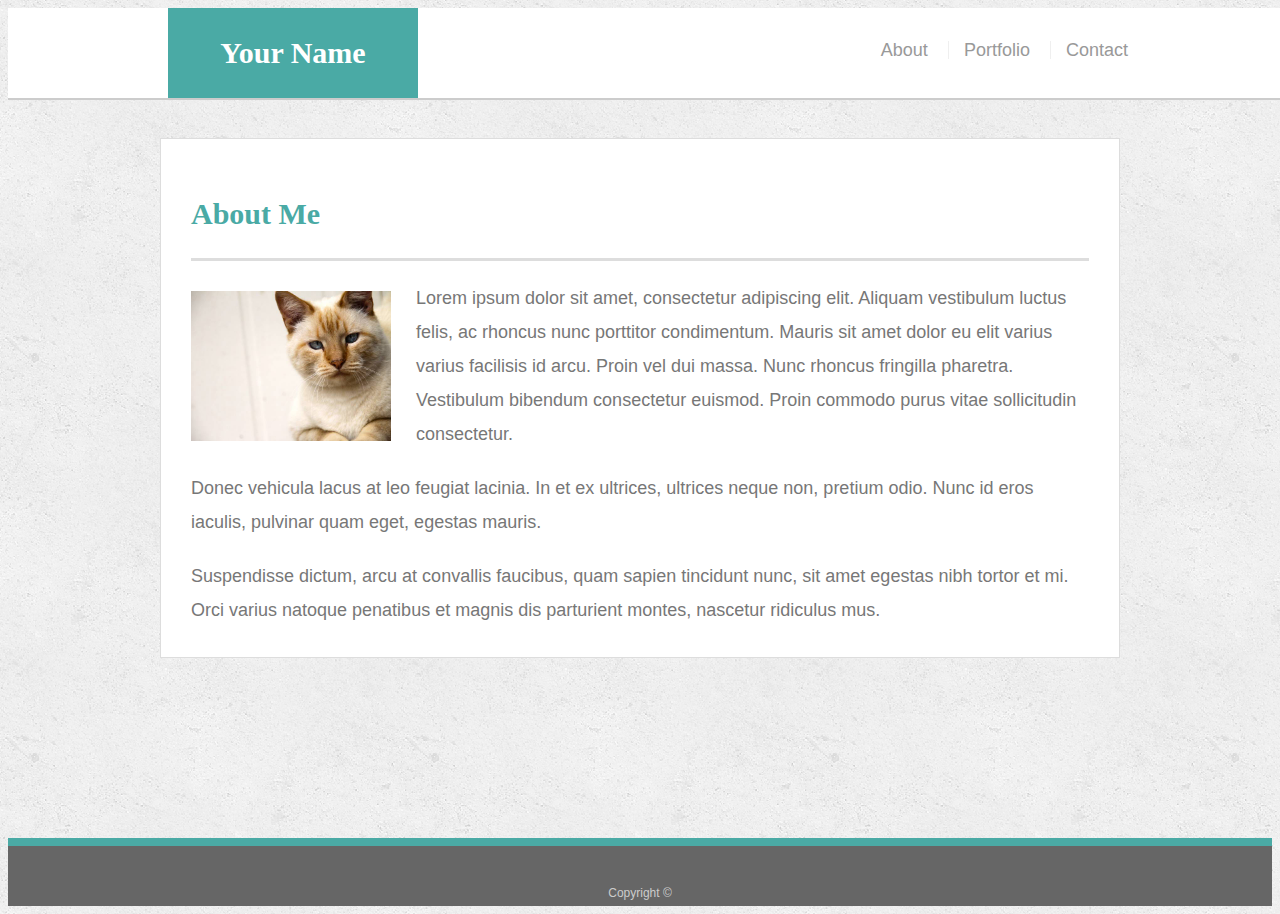
<file: index.html>
<!doctype html>
<html lang="en-us">

<head>
  <meta charset="UTF-8">
  <meta name="viewport" content="width=device-width, initial-scale=1.0">
  <title>About | Your Name</title>
  <link rel="stylesheet" type="text/css" href="assets/css/style.css">
</head>

<body>

  <header id="masthead">
    <div class="container" id="menu">
      <a href="index.html" id="logo">Your Name</a>
      <nav>
        <a href="index.html">About</a>
        <a href="portfolio.html">Portfolio</a>
        <a href="contact.html">Contact</a>
      </nav>
    </div>
  </header>

  <div id="main-container" class="container">
    <section class="main-section">
      <h1>About Me</h1>

      <img src="assets/images/cat.jpg" class="auth-image" alt="Your Name">

      <p>Lorem ipsum dolor sit amet, consectetur adipiscing elit. Aliquam vestibulum luctus felis, ac rhoncus nunc porttitor condimentum. Mauris sit amet dolor eu elit varius varius facilisis id arcu. Proin vel dui massa. Nunc rhoncus fringilla pharetra. Vestibulum bibendum consectetur euismod. Proin commodo purus vitae sollicitudin consectetur.</p>

      <p>Donec vehicula lacus at leo feugiat lacinia. In et ex ultrices, ultrices neque non, pretium odio. Nunc id eros iaculis, pulvinar quam eget, egestas mauris.</p>

      <p>Suspendisse dictum, arcu at convallis faucibus, quam sapien tincidunt nunc, sit amet egestas nibh tortor et mi. Orci varius natoque penatibus et magnis dis parturient montes, nascetur ridiculus mus.</p>

    </section>

  </div>

  <footer>
    <div class="container">
      Copyright &copy; 
    </div>
  </footer>
</body>

</html>
</file>
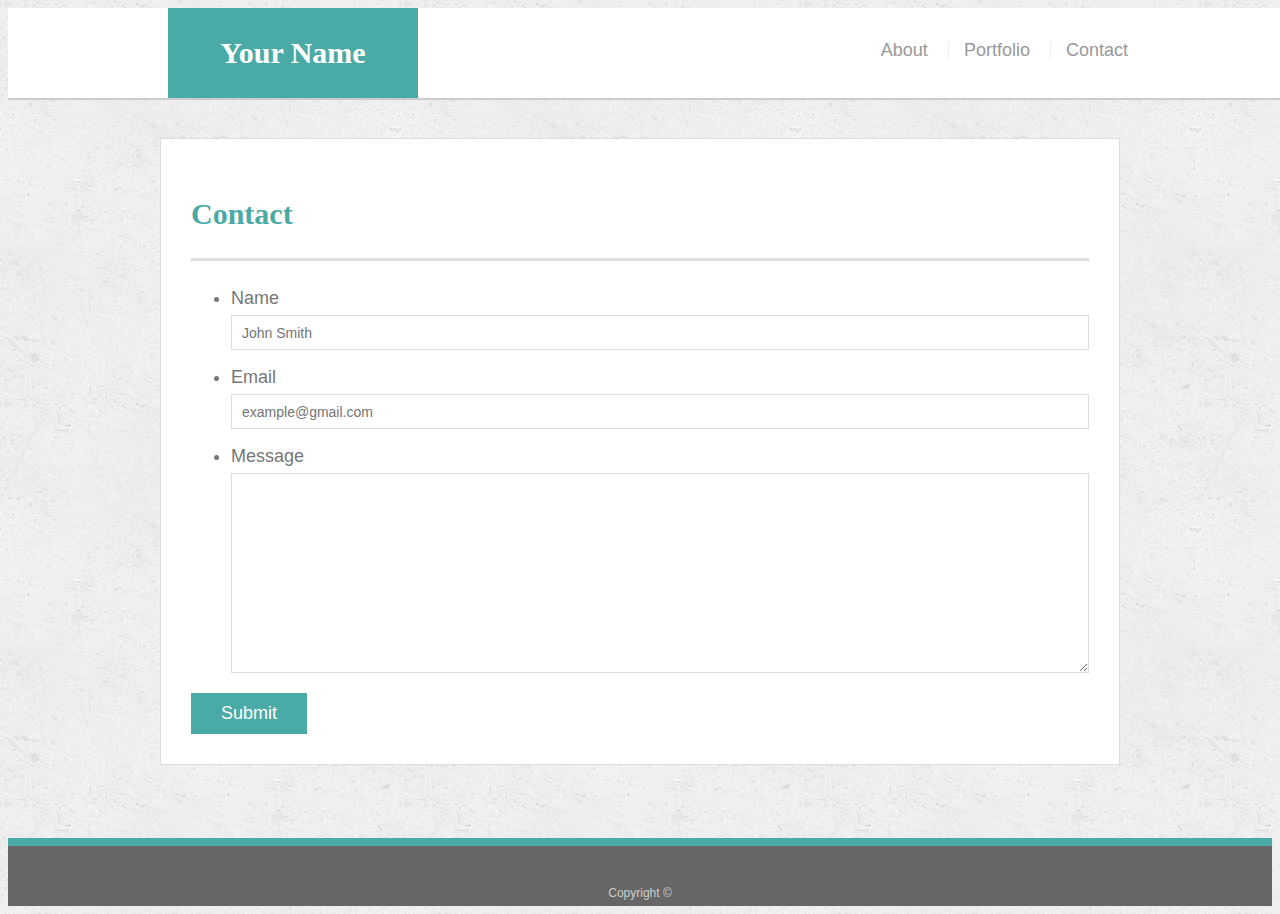
<file: contact.html>
<!doctype html>
<html lang="en-us">

<head>
  <meta charset="UTF-8">
  <meta name="viewport" content="width=device-width, initial-scale=1.0">
  <title>Contact | Your Name</title>
  <link rel="stylesheet" type="text/css" href="assets/css/style.css">
</head>

<body>

  <header id="masthead">
    <div class="container" id="menu">
      <a href="index.html" id="logo">Your Name</a>
      <nav>
        <a href="index.html">About</a>
        <a href="portfolio.html">Portfolio</a>
        <a href="contact.html">Contact</a>
      </nav>
    </div>
  </header>

  <div id="main-container" class="container">
    <section class="main-section">
      <h1>Contact</h1>

      <form id="contact-form">
        <ul>
          <li>
            <label for="name">Name</label>
            <input type="text" id="name" name="name" placeholder="John Smith" required="required">
          </li>
          <li>
            <label for="email">Email</label>
            <input type="email" id="email" name="email" placeholder="example@gmail.com" required="required">
          </li>
          <li>
            <label for="message">Message</label>
            <textarea id="message" name="message" required="required"></textarea>
          </li>
        </ul>
        <input type="submit">
      </form>

    </section>

  </div>

  <footer>
    <div class="container">
      Copyright &copy; 
    </div>
  </footer>
</body>

</html>
</file>
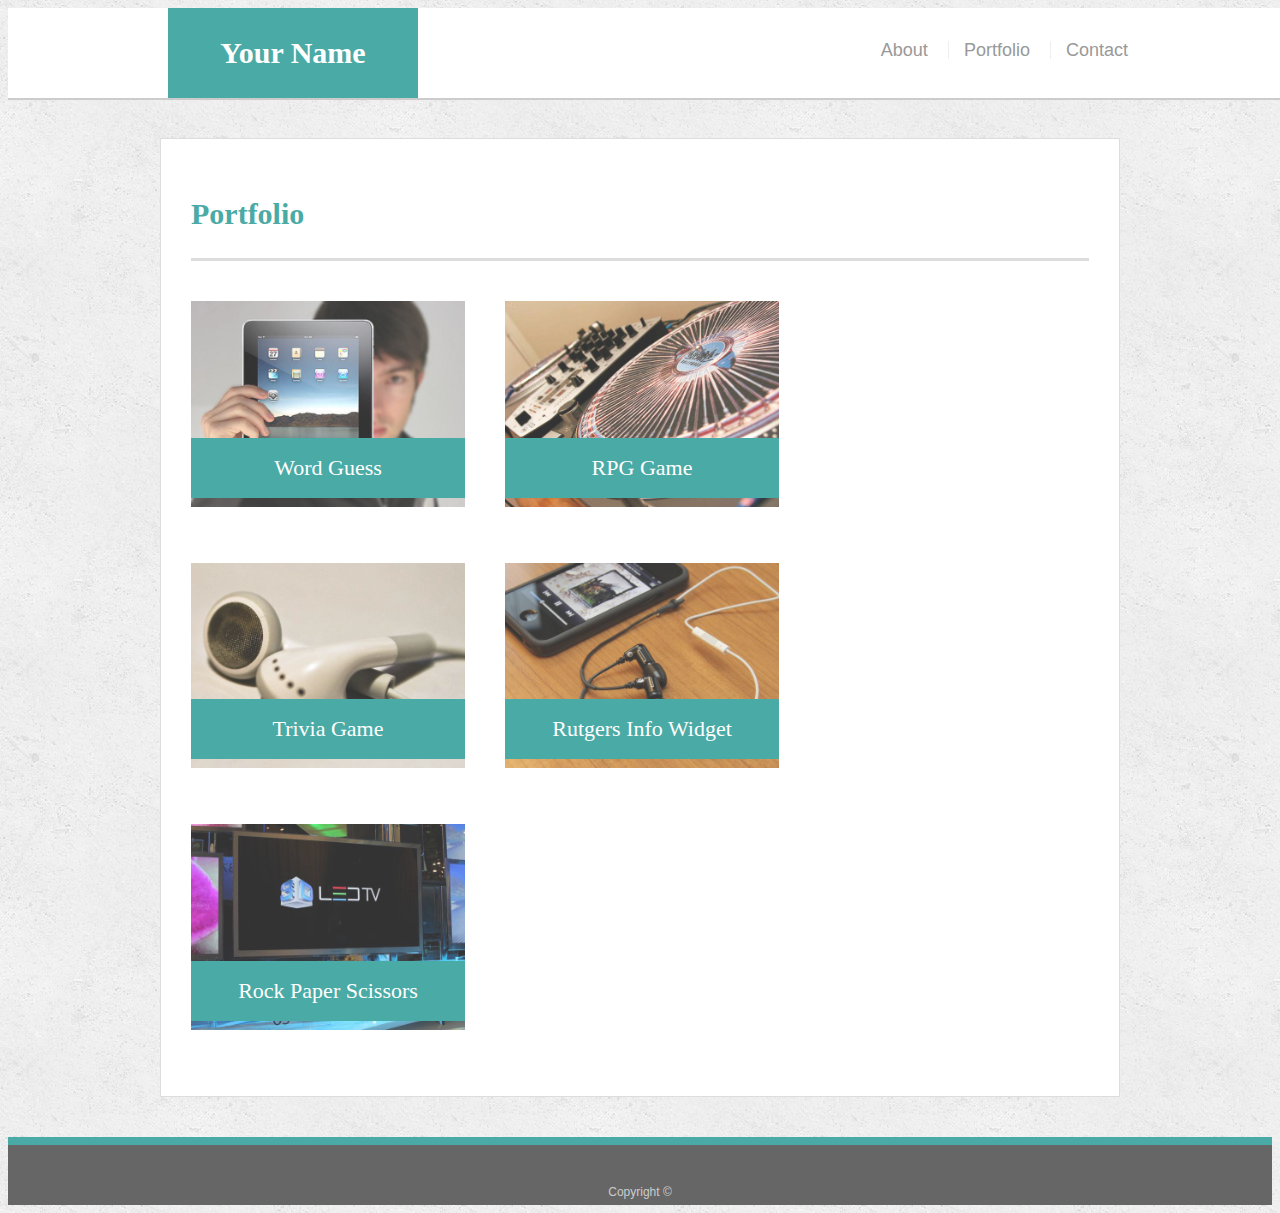
<file: portfolio.html>
<!doctype html>
<html lang="en-us">

<head>
  <meta charset="UTF-8">
  <meta name="viewport" content="width=device-width, initial-scale=1.0">
  <title>Portfolio | Your Name</title>
  <link rel="stylesheet" type="text/css" href="assets/css/style.css">
</head>

<body>

  <header id="masthead">
    <div class="container" id="menu">
      <a href="index.html" id="logo">Your Name</a>
      <nav>
        <a href="index.html">About</a>
        <a href="portfolio.html">Portfolio</a>
        <a href="contact.html">Contact</a>
      </nav>
    </div>
  </header>

  <div id="main-container" class="container">
    <section class="main-section">
      <h1>Portfolio</h1>

      <div class="work">
        <img src="assets/images/technics-q-c-640-480-1.jpg" alt="Word Guess">

        <h3>Word Guess</h3>
      </div>
      <div class="work">
        <img src="assets/images/technics-q-c-640-480-2.jpg" alt="RPG Game">

        <h3>RPG Game</h3>
      </div>
      <div class="work">
        <img src="assets/images/technics-q-c-640-480-5.jpg" alt="Trivia Game">

        <h3>Trivia Game</h3>
      </div>
      <div class="work">
        <img src="assets/images/technics-q-c-640-480-7.jpg" alt="Rutgers Info Widget">

        <h3>Rutgers Info Widget</h3>
      </div>
      <div class="work">
        <img src="assets/images/technics-q-c-640-480-9.jpg" alt="Rock Paper Scissors">

        <h3>Rock Paper Scissors</h3>
      </div>

    </section>

  </div>

  <footer>
    <div class="container">
      Copyright &copy;
    </div>
  </footer>
</body>

</html>
</file>
<file: assets/css/style.css>
body {
    font-family: Arial, "Helvetica Neue", Helvetica, sans-serif;
    font-size: 18px;
    line-height: 34px;
    color: #777777;
    background: url("../images/concrete_seamless.png");
  }
  
  * {
    box-sizing: border-box;
  }
  
  /* general */
  
  .container {
    width: 100%;
    max-width: 960px;
    margin: 0 auto;
    clear: both;
  }
  
  h1,
  h2,
  h3,
  p {
    margin-bottom: 20px;
  }
  
  p:last-child {
    margin-bottom: 0;
  }
  
  h1,
  h2,
  h3 {
    font-family: Georgia, Times, "Times New Roman", serif;
    font-weight: 700;
    color: #4aaaa5;
  }
  
  h1 {
    padding-bottom: 20px;
    font-size: 30px;
    line-height: 49px;
    border-bottom: 3px solid #dddddd;
  }
  
  h2,
  h3 {
    font-size: 22px;
  }
  
  /* header */
  
  #masthead {
    position: fixed;
    z-index: 99;
    width: 100%;
    margin: 0 0 30px;
    overflow: auto;
    color: #ffffff;
    background: #ffffff;
    border-bottom: 2px solid #cccccc;
  }
  
  #logo {
    float: left;
    width: 250px;
    height: 90px;
    font-family: Georgia, Times, "Times New Roman", serif;
    font-size: 30px;
    font-weight: 700;
    line-height: 90px;
    color: #ffffff;
    text-align: center;
    text-decoration: none;
    background: #4aaaa5;
  }
  
  nav {
    float: right;
    margin-top: 25px;
  }
  
  nav a {
    display: inline-block;
    padding-left: 15px;
    margin-left: 15px;
    line-height: 18px;
    color: #999;
    text-decoration: none;
    border-left: 1px solid #efefef;
  }
  
  nav a:first-child {
    border-left: 0 none;
  }
  
  /* footer */
  
  footer {
    padding: 30px 0;
    clear: both;
    font-size: 12px;
    color: #ffffff;
    color: #cccccc;
    text-align: center;
    background: #666666;
    border-top: 8px solid #4aaaa5;
    height: 50px;
  }
   
  h3, h2 {
    padding-bottom: 20px;
    margin-bottom: 15px;
    line-height: 22px;
    border-bottom: 2px solid #eeeeee;
  }
  
  /* main */
  
  #main-container {
    padding-top: 130px;
    min-height: calc(100vh - 70px);
  }
  
  .main-section {
    float: left;
    width: 100%;
    max-width: 960px;
    padding: 30px;
    margin: 0 0 40px;
    background: #ffffff;
    border: 1px solid #dddddd;
  }
  
  /* portfolio page */
  
  .work {
    position: relative;
    float: left;
    width: 274px;
    margin: 20px 0 25px;
    overflow: auto;
  }
  
  .work:nth-child(even) {
    margin-right: 40px;
  }
  
  .work img {
    width: 100%;
    border: 0 none;
    opacity: 0.8;
  }
  
  .work h3 {
    position: absolute;
    bottom: 20px;
    width: 100%;
    padding: 15px;
    margin-bottom: 0;
    font-weight: 300;
    line-height: 30px;
    color: #ffffff;
    text-align: center;
    background: #4aaaa5;
    border-bottom: 0;
  }
  
  .auth-image {
    float: left;
    width: 200px;
    height: auto;
    margin-top: 10px;
    margin-right: 25px;
  }
  
  /* contact page */
  
  #contact-form ul {
    margin-bottom: 20px;
  }
  
  #contact-form li {
    margin-bottom: 10px;
  }
  
  label,
  input[type=text],
  input[type=email],
  textarea {
    display: block;
    width: 100%;
  }
  
  input[type=text],
  input[type=email],
  textarea {
    height: 35px;
    padding: 0 10px;
    font-size: 14px;
    border: 1px solid #dddddd;
  }
  
  textarea {
    height: 200px;
  }
  
  input[type=submit] {
    padding: 10px 30px;
    font-size: 18px;
    color: #ffffff;
    cursor: pointer;
    background: #4aaaa5;
    border: 0 none;
  }
  
  
  @media screen and (max-width: 980px) {
    #main-container {
      width: 100%;
      max-width: 700px;
      margin: 10;
    }
  
    .container {
      width: 700px;
      margin-left: 0;
    }

    #menu {
      width: 100%;
      overflow: hidden;
      padding-right: 30px
    }
  }

  @media screen and (maxwidth: 768px) {
    #main-container {
      width: 100%;
      margin: 10;
    }
    .container {
      width: 100%;
      margin-left: 0;
      margin-right: 0;
    }
    #menu {
      width: 100%;
      overflow: hidden;
      padding-right: 30px
    }
    .main-section {
      width: 100%;
      max-width: 100%;
      padding: 30px;
      margin: 0 0 40px;
      background: #ffffff;
      border: 1px solid #dddddd;
    }
    .work {
      width: 320px;
      margin: 20px 0 25px;
      overflow: auto;
    }
    
    .work:nth-child(even) {
      margin-right: 40px;
    }
    
    .work img {
      width: 100%;
      border: 0 none;
      opacity: 0.8;
    }
    
    .work h3 {
      position: absolute;
      bottom: 20px;
      width: 100%;
      padding: 15px;
      margin-bottom: 0;
      font-weight: 300;
      line-height: 30px;
      color: #ffffff;
      text-align: center;
      background: #4aaaa5;
      border-bottom: 0;
    }
  }

  @media screen and (maxwidth: 640px) {
   
    /* don't know why this isn't responding at all */
    #masthead {
      position: static;
      width: 100%;
      margin: 0 0 30px;
      color: #ffffff;
      background: #ffffff;
      border-bottom: 2px solid #cccccc;
    }

    #logo {
      float: none;
      display: block;
      width: 100%;
    }

    nav {
      float: none;
      display: block;
    }

    nav a:first-child {
      border-left: 0 none;
    }

    #menu {
      float: none;
      width: 100%;
      overflow: hidden;
    }
  }
</file>
